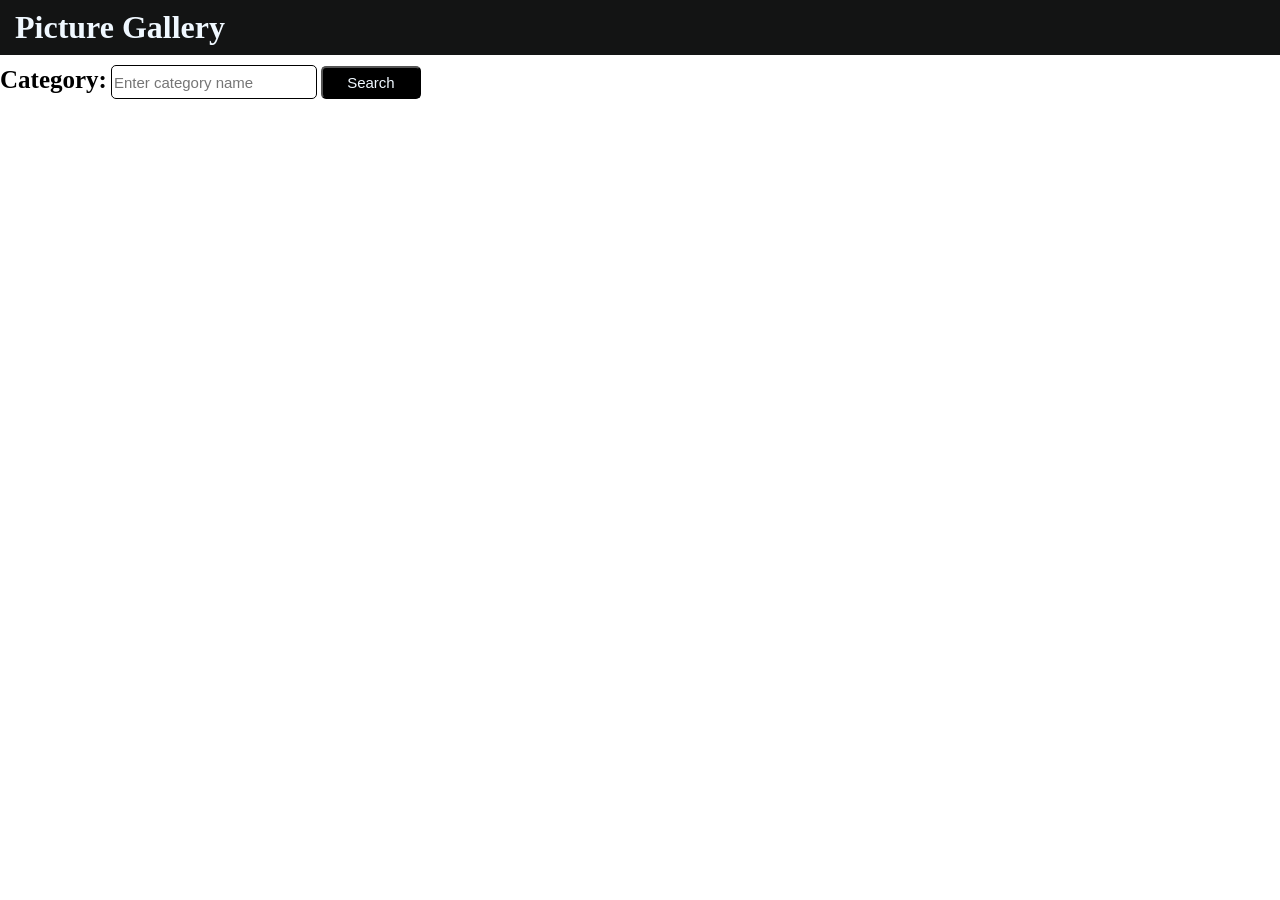
<file: index.html>
<!DOCTYPE html>
<html lang="en">
<head>
  <meta charset="UTF-8">
  <meta name="viewport" content="width=device-width, initial-scale=1.0">
  <title>Picture Gallery</title>
  <link rel="stylesheet" href="./style.css">
</head>
<body>
    <div class="head">
        <h1>Picture Gallery</h1>
    </div>
  
  <label for="category">Category:</label>
  <input type="text" id="category" placeholder="Enter category name">
  <button id="btn">Search</button>

  <div id="gallery" class="gallery">
  </div>

  <script src="./script.js"></script>
</body>
</html>
</file>
<file: style.css>
body{
    margin: 0px;
    padding: 0px;
}

.gallery {
    display: grid;
    grid-template-columns: repeat(auto-fill, minmax(300px, 1fr));
    grid-gap: 10px;
    margin-top: 20px;
  }
  
  .picture {
    border: 1px solid #ccc;
    padding: 10px;
    text-align: center;
  }
  
  img {
    width: 100%;
    height: 400px;
    object-fit: cover;
  }

  .head{
    height: 55px;
    background-color: #131414;
    display: flex;
    align-items: center;
    margin-bottom: 10px;
    color: aliceblue;
  }

  .head h1{
    margin: 0px;
    margin-left: 15px;
  }

  #btn{
    height: 33px;
    width: 100px;
    background-color: black;
    color: aliceblue;
    font-size: 15px;
    border-radius: 5px;
  }

  #category{
    height: 30px;
    width: 200px;
    font-size: 15px;
    border: 1px solid;
    border-radius: 5px;
  }

  label{
    font-size: 25px;
    font-weight: bolder;
  }
</file>
